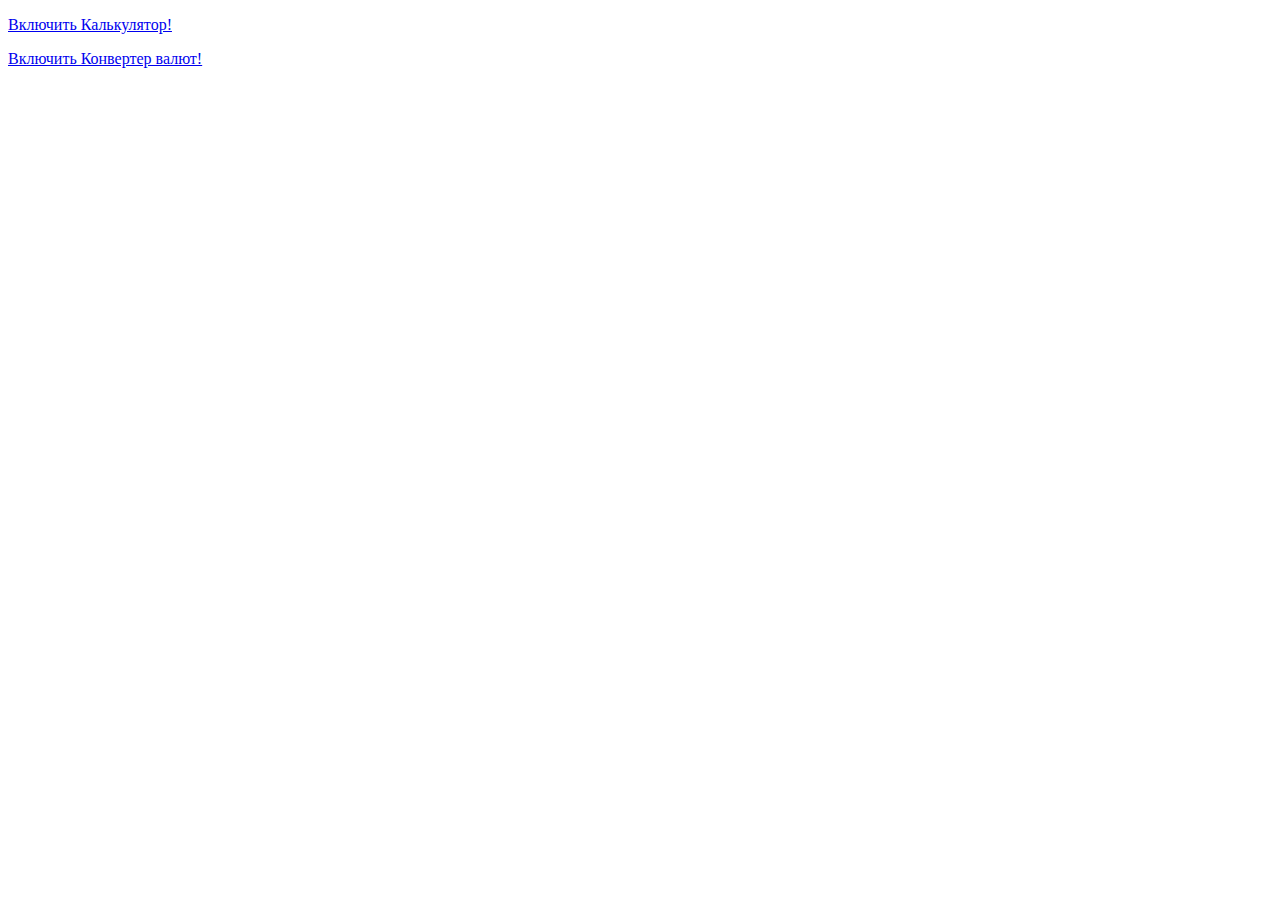
<file: index.html>
<!DOCTYPE html>
<html lang="en">
<head>
    <meta charset="UTF-8">
    <title>Домашка</title>
    <link href="css/style.css" type="text/css" rel="stylesheet"/>
</head>
<body>
<p><a href="pages/calculator.html">Включить Калькулятор!</a></p>
<p><a href="pages/converter.html">Включить Конвертер валют!</a></p>


</body>
</html>
</file>
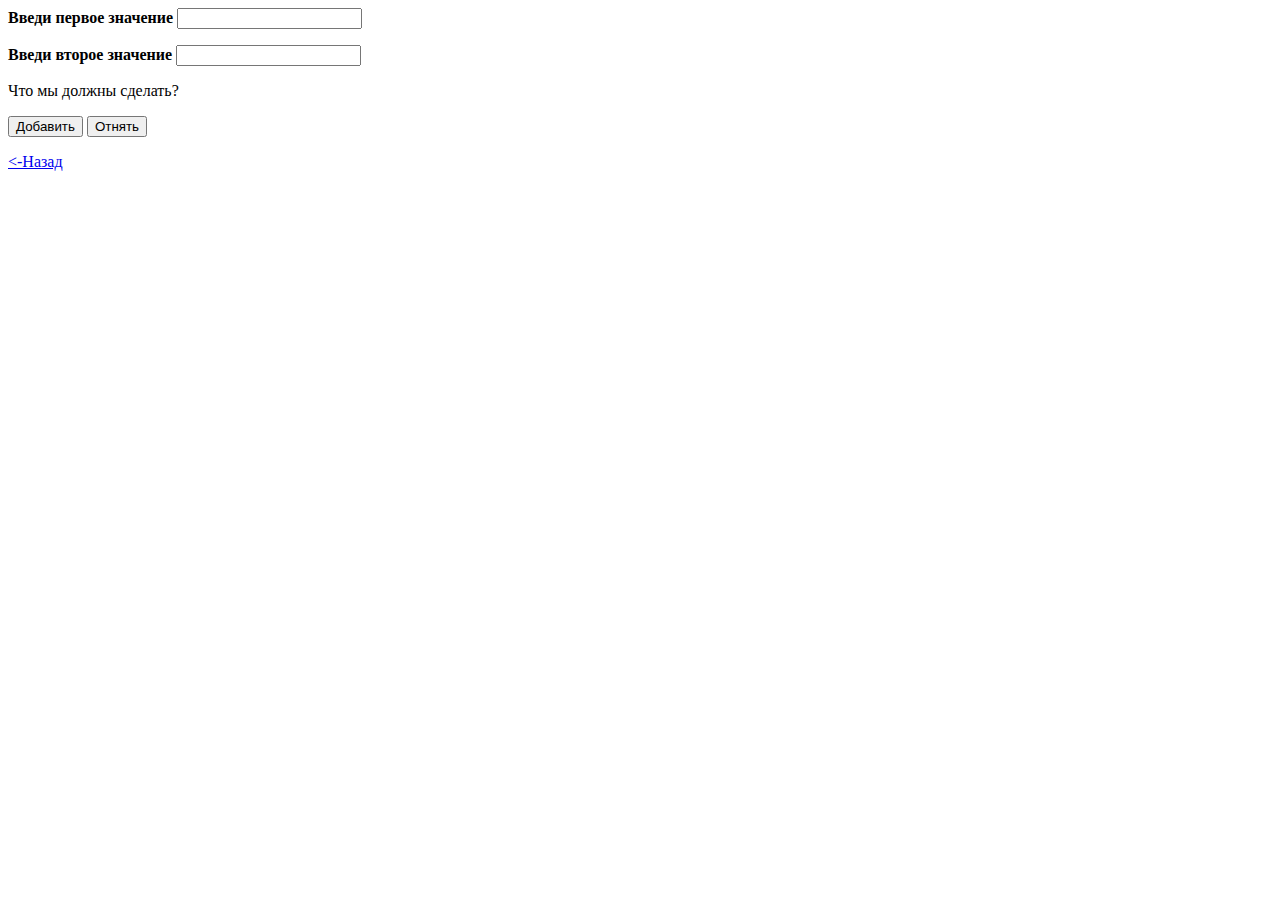
<file: pages/calculator.html>
<!DOCTYPE html>
<html lang="en">
<head>
    <meta charset="UTF-8">
    <title>Домашка</title>
    <link href="../css/style.css" type="text/css" rel="stylesheet"/>
</head>
<body>
<b>Введи первое значение</b>
<input id="first">
<p><b>Введи второе значение</b>
    <input id="second"></p>
<p>Что мы должны сделать?</p>
<button onclick="add()">Добавить</button>
<button onclick="minus()">Отнять</button>
<p id="result"></p>
<script src="../scripts/calculator.js"></script>
<p><a href="../index.html"><-Назад</a></p>

</body>
</html>
</file>
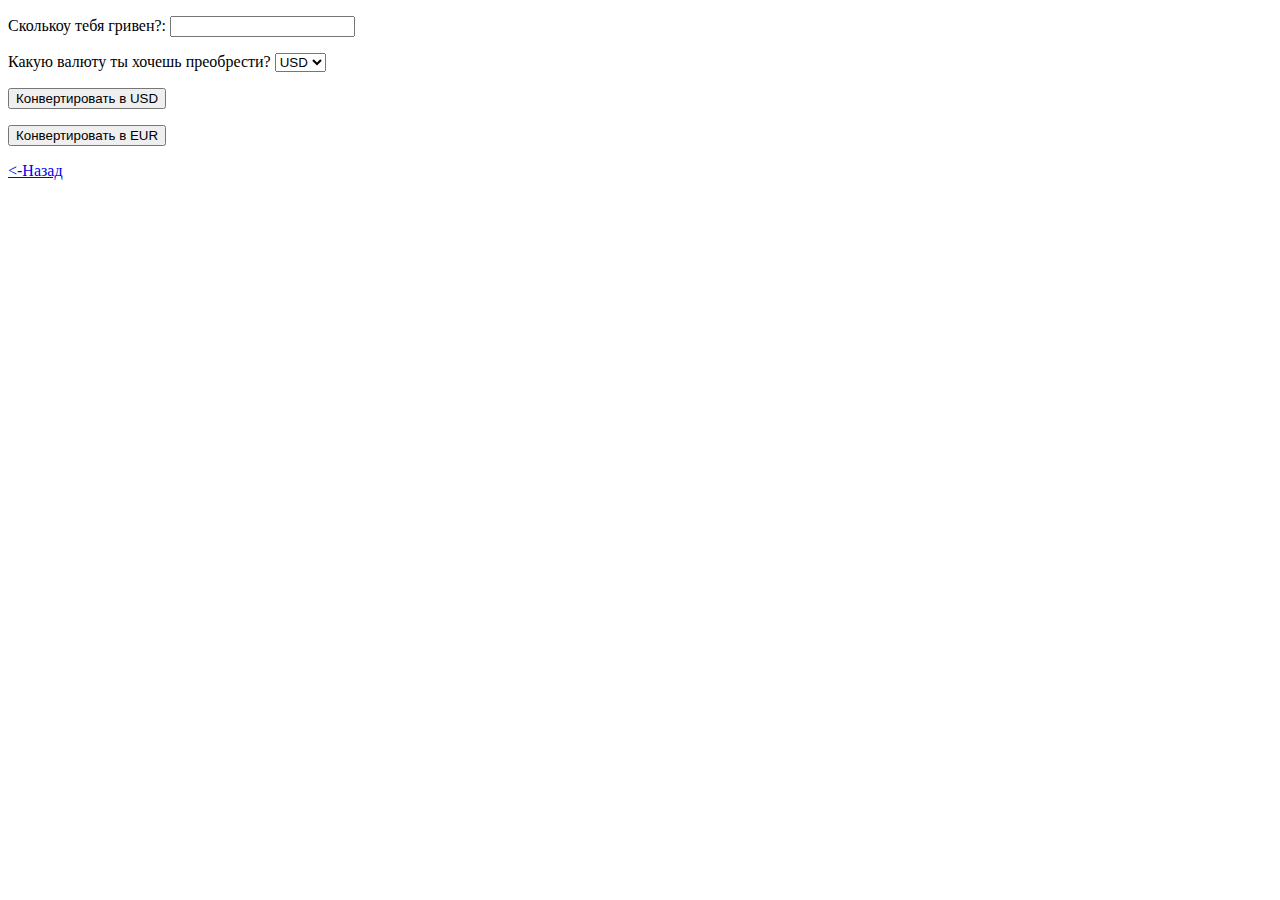
<file: pages/converter.html>
<!DOCTYPE html>
<html>
<head>
    <meta charset="utf-8">
    <title>Тег select, атрибут form</title>
    <link href="../css/style.css" type="text/css" rel="stylesheet"/>

</head>
<body>
<form id="data" action="handler.php">
</form>
    <p>Сколькоу тебя гривен?:
        <input id="first"></p>
    <p>Какую валюту ты хочешь преобрести?

    <select name="num" form="data">
        <option input id="USD" value="USD">USD</option>
        <option input id="EUR" value="EUR">EUR</option>
    </select></p>
        <p><button onclick="USD()">Конвертировать в USD</button></p>

        <p><button onclick="EUR()">Конвертировать в EUR</button></p>

        <p id="result"></p>

        <script src="../scripts/converter.js"></script>

        <p><a href="../index.html"><-Назад</a></p>

</body>
</html>
</file>
<file: css/style.css>
body{
    background: url(https://pp.vk.me/c626220/v626220801/54e56/wz3iM9CTWqs.jpg) no-repeat;
}
</file>
